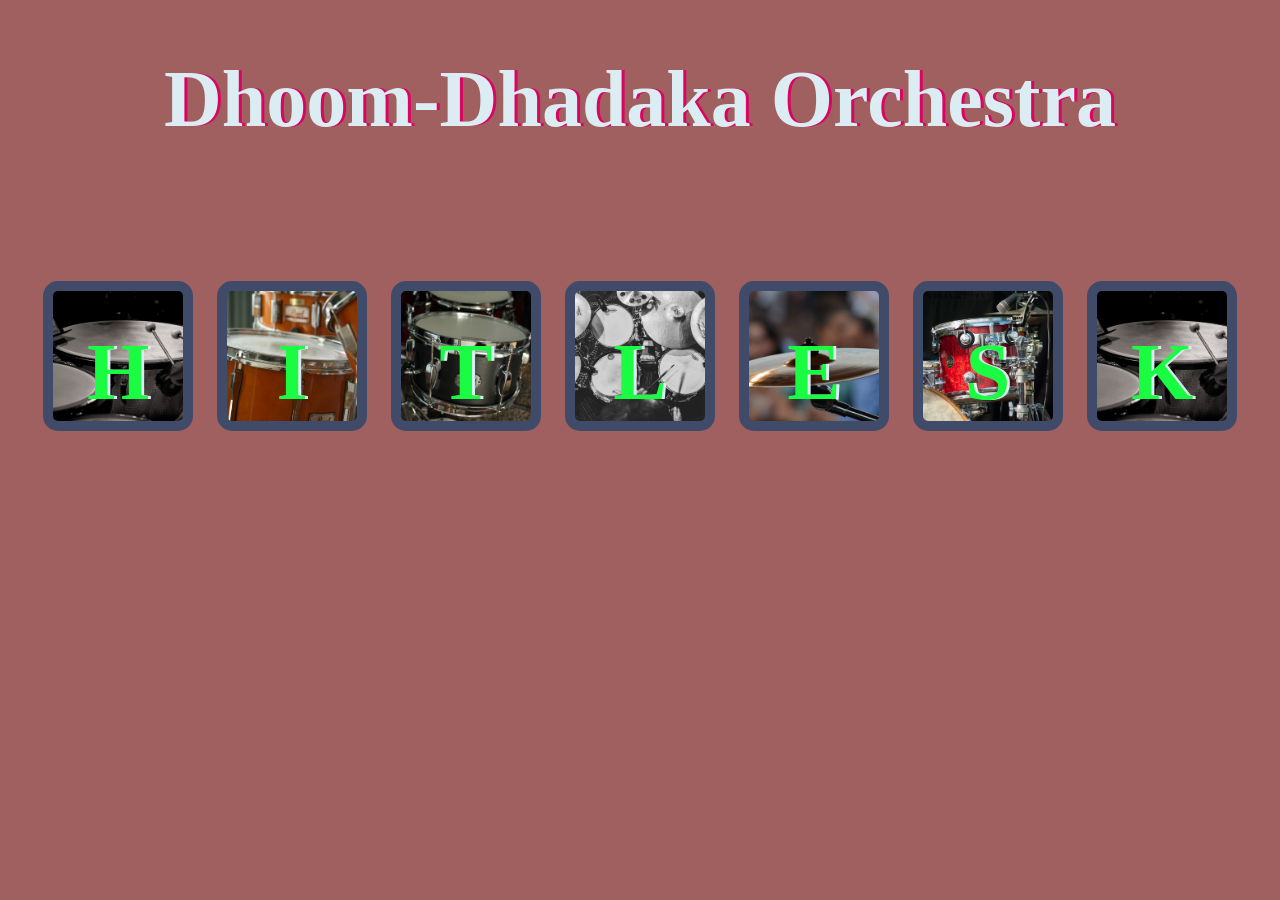
<file: index.html>
<!DOCTYPE html>
<html>

<head>
  <title>Orchestra</title>
  <link rel="stylesheet" href="style.css"> 
</head>

<body>
  <h1>Dhoom-Dhadaka Orchestra</h1>
  <div class="all">
    <button class="h button">H</button>
    <button class="i button">I</button>
    <button class="t button">T</button>
    <button class="l button">L</button>
    <button class="e button">E</button>
    <button class="s button">S</button>
    <button class="k button">K</button>
  </div>

  <script src="script.js"></script> 
</body>

</html>
</file>
<file: style.css>
body{
    text-align: center;
    background-color: #a06060;
}

h1{
    font-size: 80px;
    color: #dbedf3;
    font-family: cursive;
    text-shadow: 3px 0 #da0463;
}

.h{
    background-image: url('drum.jpg');
    background-position: center;
    background-size: cover;
}
.i{
    background-image: url('drums-246840_1920.jpg');
    background-position: center;
    background-size: cover;
}
.t{
    background-image: url('drums-322726_1920.jpg');
    background-position: center;
    background-size: cover;
}
.l{
    background-image: url('drums-7056501_1920.jpg');
    background-position: center;
    background-size: cover;
}
.e{
    background-image: url('hamburg-1508783_1920.jpg');
    background-position: center;
    background-size: cover;
}
.s{
    background-image: url('music-1378224_1920.jpg');
    background-position: center;
    background-size: cover;
}
.k{
    background-image: url('timpani-7742836_1920.jpg');
    background-position: center;
    background-size: cover;
}

.all{
    margin: 10% auto;
}

.animation{
    box-shadow: 0 3px 4px 0 #dbedf3;
    opacity: 0.5;
}

.button{
    outline: none;
    border: 10px solid #404b69;
    font-size: 80px;
    font-family: 'arvo', cursive;
    line-height: 2;
    font-weight: 900;
    color: #19fc42;
    text-shadow: 3px 0 #dbedf3;
    border-radius: 15px;
    display: inline-block;
    width: 150px;
    height: 150px;
    text-align: center;
    margin: 10px;
    background-color: azure;
}






















/* 
 body {
    text-align: center;
    background-color: #a06060;
}

h1 {
    font-size: 5rem;
    color: #DBEDF3;
    font-family: cursive;
    text-shadow: 3px 0 #DA0463;
}

.w {
    background-image: url("drum-6358915_1920.jpg");
}

.a {
    background-image: url("drum-6398709_1920.jpg");
}

.s {
    background-image: url("drum-6485377_1920.jpg");
}

.d {
    background-image: url("drum-6485383_1920.jpg");
}

.j {
    background-image: url("drum-6601209_1920.jpg");
}

.k {
    background-image: url("drums-4124237_1920.jpg");
}

.l {
    background-image: url("tornado-drum-3781022_1920.jpg");
}

.all {
    margin: 10% auto;
}

.animation {
    box-shadow: 0 3px 4px 0 #DBEDF3;
    opacity: 0.5;
}

.button {
    outline: none;
    border: 10px solid #404B69;
    font-size: 5rem;
    font-family: 'Arvo', cursive;
    line-height: 2;
    font-weight: 900;
    color: #DA0463;
    text-shadow: 3px 0 #DBEDF3;
    border-radius: 15px;
    display: inline-block;
    width: 150px;
    height: 150px;
    text-align: center;
    margin: 10px;
    background-color: white;
} */
</file>
<file: drum.css>
body{
    text-align: center;
    background-color: #a06060;
}

h1{
    font-size: 80px;
    color: #dbedf3;
    font-family: cursive;
    text-shadow: 3px 0 #da0463;
}

.h{
    background-image: url('drum.jpg');
    background-position: center;
    background-size: cover;
}
.i{
    background-image: url('drums-246840_1920.jpg');
    background-position: center;
    background-size: cover;
}
.t{
    background-image: url('drums-322726_1920.jpg');
    background-position: center;
    background-size: cover;
}
.l{
    background-image: url('drums-7056501_1920.jpg');
    background-position: center;
    background-size: cover;
}
.e{
    background-image: url('hamburg-1508783_1920.jpg');
    background-position: center;
    background-size: cover;
}
.s{
    background-image: url('music-1378224_1920.jpg');
    background-position: center;
    background-size: cover;
}
.k{
    background-image: url('timpani-7742836_1920.jpg');
    background-position: center;
    background-size: cover;
}

.all{
    margin: 10% auto;
}

.animation{
    box-shadow: 0 3px 4px 0 #dbedf3;
    opacity: 0.5;
}

.button{
    outline: none;
    border: 10px solid #404b69;
    font-size: 80px;
    font-family: 'arvo', cursive;
    line-height: 2;
    font-weight: 900;
    color: #19fc42;
    text-shadow: 3px 0 #dbedf3;
    border-radius: 15px;
    display: inline-block;
    width: 150px;
    height: 150px;
    text-align: center;
    margin: 10px;
    background-color: azure;
}






















/* 
 body {
    text-align: center;
    background-color: #a06060;
}

h1 {
    font-size: 5rem;
    color: #DBEDF3;
    font-family: cursive;
    text-shadow: 3px 0 #DA0463;
}

.w {
    background-image: url("drum-6358915_1920.jpg");
}

.a {
    background-image: url("drum-6398709_1920.jpg");
}

.s {
    background-image: url("drum-6485377_1920.jpg");
}

.d {
    background-image: url("drum-6485383_1920.jpg");
}

.j {
    background-image: url("drum-6601209_1920.jpg");
}

.k {
    background-image: url("drums-4124237_1920.jpg");
}

.l {
    background-image: url("tornado-drum-3781022_1920.jpg");
}

.all {
    margin: 10% auto;
}

.animation {
    box-shadow: 0 3px 4px 0 #DBEDF3;
    opacity: 0.5;
}

.button {
    outline: none;
    border: 10px solid #404B69;
    font-size: 5rem;
    font-family: 'Arvo', cursive;
    line-height: 2;
    font-weight: 900;
    color: #DA0463;
    text-shadow: 3px 0 #DBEDF3;
    border-radius: 15px;
    display: inline-block;
    width: 150px;
    height: 150px;
    text-align: center;
    margin: 10px;
    background-color: white;
} */
</file>
